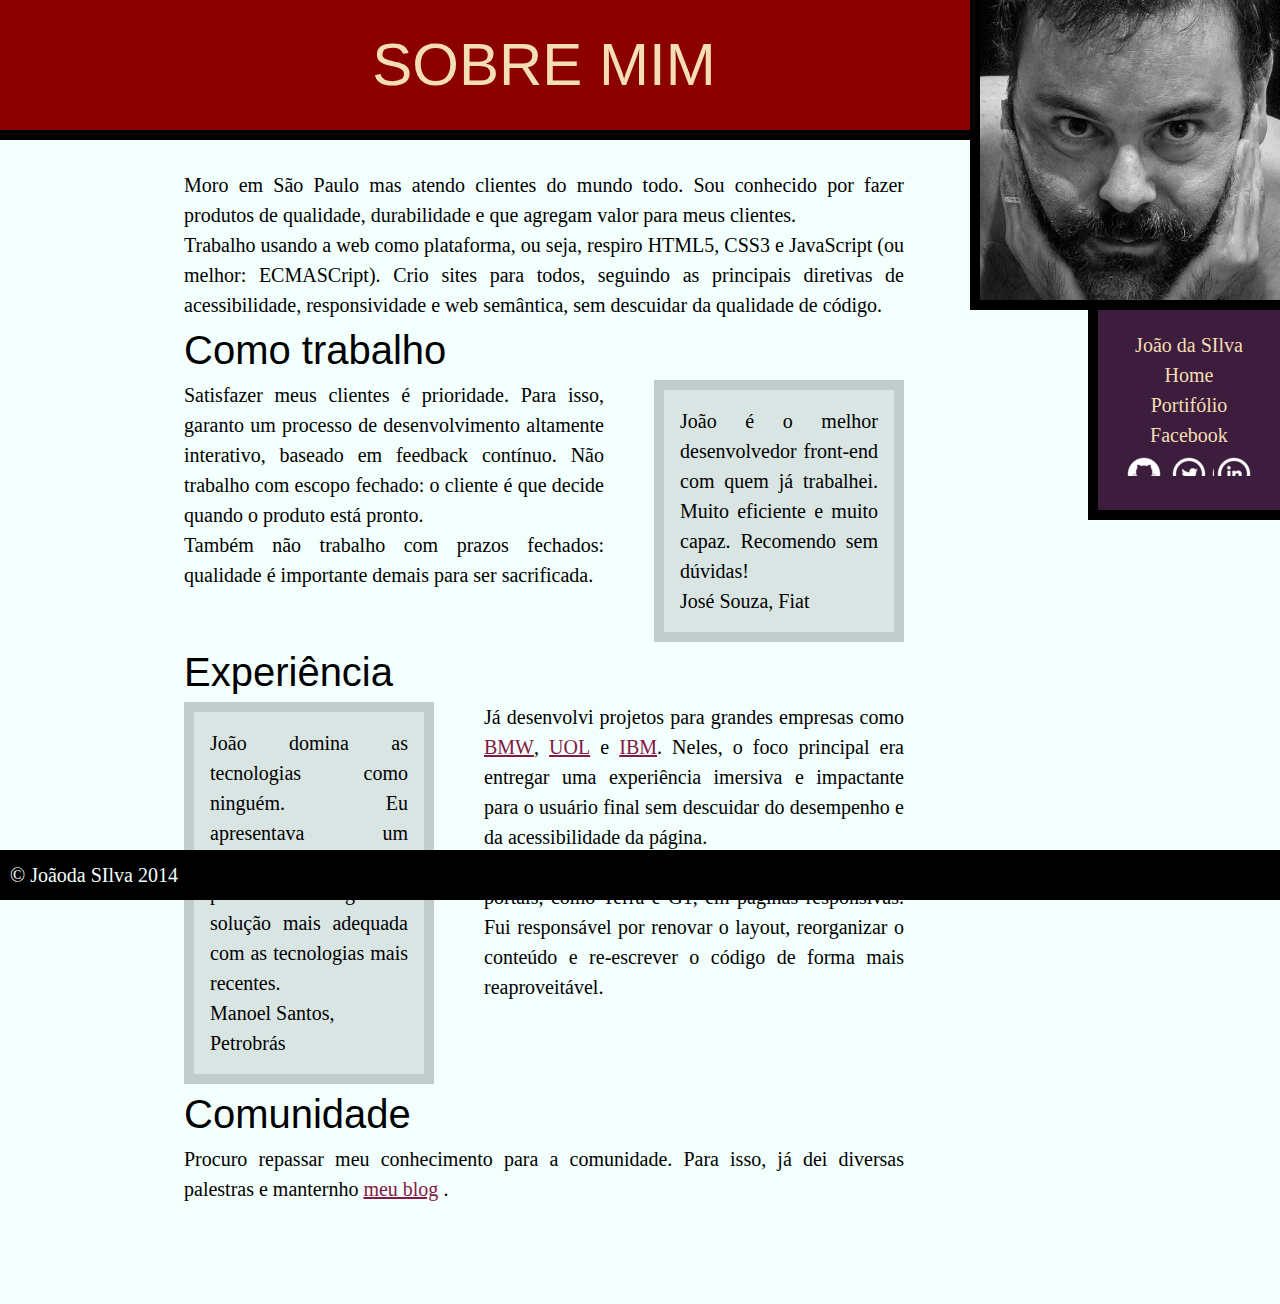
<file: index.html>
<!DOCTYPE html>
<html lang="pt-br">

<head>
    <meta charset="UTF-8">
    <link rel="icon" href="favicon.png">
    <link rel="stylesheet" href="reset.css">
    <link rel="stylesheet" href="style.css">
    <meta name="viewport" content="width=device-width, initial-scale=1.0">
    <title>Biografia João da Silva</title>
</head>

<body>
    <header>
    </header>
    <main>


        <h1 class="titulo">Sobre mim</h1>

        <div class="texto">
            <p>Moro em São Paulo mas atendo clientes do mundo todo. Sou conhecido por fazer produtos de <em>qualidade,
                    durabilidade</em>
                e que <em>agregam valor</em> para meus clientes.</p>
            <p>Trabalho usando a web como plataforma, ou seja, respiro HTML5, CSS3 e JavaScript (ou melhor: ECMASCript).
                Crio
                sites para todos, seguindo as principais diretivas de acessibilidade, responsividade e web semântica,
                sem
                descuidar da qualidade de código.</p>

            <h2>Como trabalho</h2>
            <blockquote class="fiat">
                <p>João é o melhor desenvolvedor front-end com quem já trabalhei. Muito eficiente e muito capaz.
                    Recomendo
                    sem dúvidas!
                </p>
                <cite>José Souza, Fiat</cite>
            </blockquote>


            <p>Satisfazer meus clientes é prioridade. Para isso, garanto um processo de desenvolvimento altamente
                interativo,
                baseado em feedback contínuo. Não trabalho com escopo fechado: o cliente é que decide quando o produto
                está
                pronto.</p>

            <p>Também não trabalho com prazos fechados: qualidade é importante demais para ser sacrificada.</p>

            <h2>Experiência</h2>
            <blockquote class="petrobras">
                <p> João domina as tecnologias como ninguém. Eu apresentava um problema, ele tinha na ponta da língua a
                    solução mais adequada com as tecnologias mais recentes.</p>
                <cite>Manoel Santos, Petrobrás</cite>
            </blockquote>

            <p>Já desenvolvi projetos para grandes empresas como <a href="http://bmw.com.br"> BMW</a>, <a
                    href="http://uol.com.br">UOL</a> e <a href="http://ibm.com.br">IBM</a>. Neles, o foco
                principal era entregar uma
                experiência imersiva e impactante para o usuário final sem descuidar do desempenho e da acessibilidade
                da
                página.</p>
            <p>Também já fui contratado para transformar grandes portais, como Terra e G1, em páginas responsivas. Fui
                responsável por renovar o layout, reorganizar o conteúdo e re-escrever o código de forma mais
                reaproveitável.
            </p>

            <h2>Comunidade</h2>

            <p>Procuro repassar meu conhecimento para a comunidade. Para isso, já dei diversas palestras e manternho
                <a href="blog.html"> meu blog</a> .
            </p>
        </div>
    </main>
    <img src="eu.jpg" alt="foto de João da Silva">
    <aside class="navegacao-site">

        <nav>
            <h1><strong> João da SIlva</strong></h1>
            <ul>
                <li> <a href="index.html">Home</a></li>
                <li><a href="portifolio.html">Portifólio</a></li>
                <li><a href="">Facebook</a></li>
            </ul>
        </nav>
        <ul class="icones">
            <li class="github"><a href="#">GitHub</a></li>
            <li class="twitter"> <a href="#">Twitter</a> </li>
            <li class="linkedin"> <a href="#">Linkedin</a></li>
        </ul>
    </aside>
    <footer>
        &copy; Joãoda SIlva 2014
    </footer>

</body>

</html>
</file>
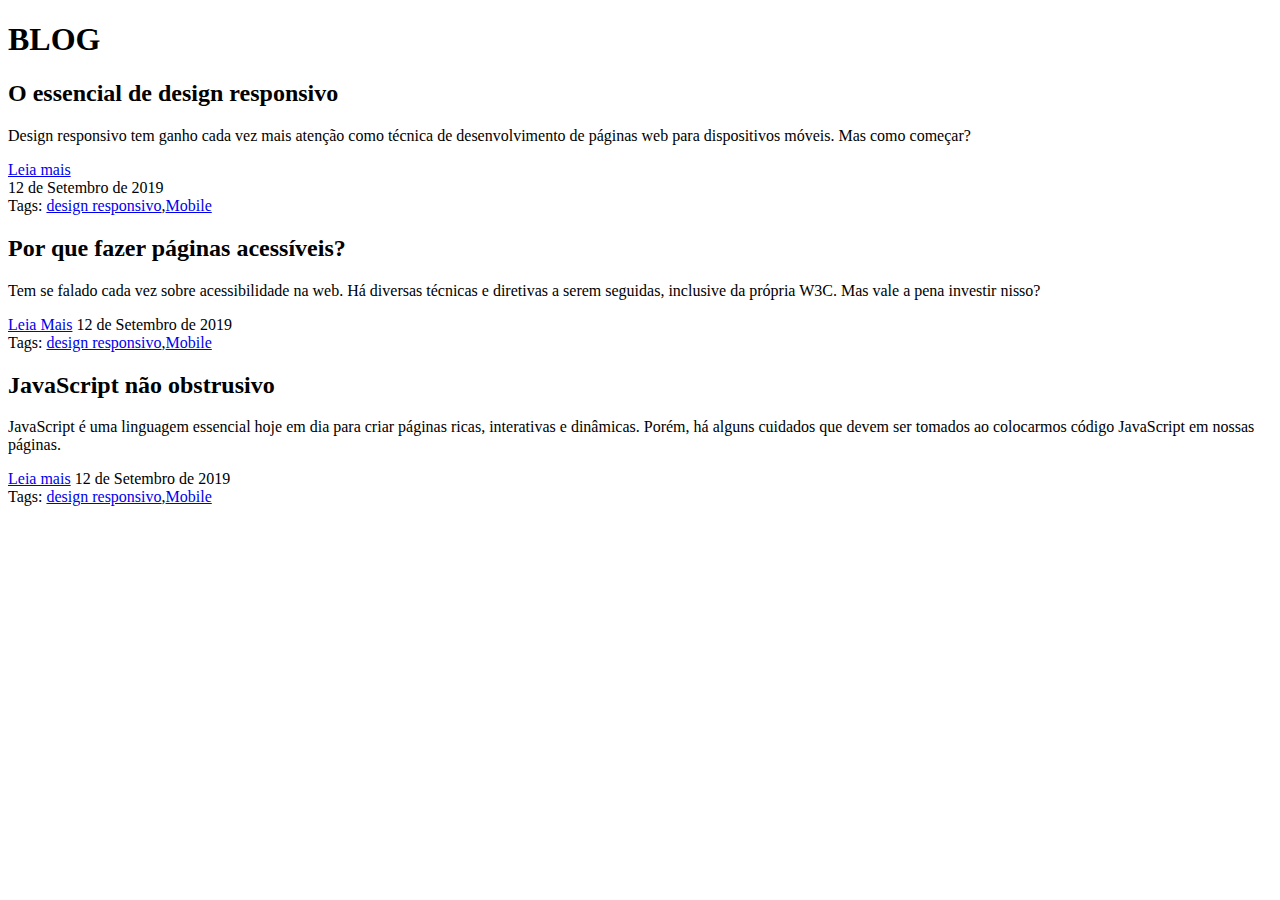
<file: blog.html>
<!DOCTYPE html>
<html lang="pt-br">

<head>
    <meta charset="UTF-8">
    <link rel="icon" href="favicon.png">
    <meta name="viewport" content="width=device-width, initial-scale=1.0">
    <title>Blog do Joao</title>
</head>

<body>
    <main>
    <h1>BLOG</h1>
    <article>
        <h2>O essencial de design responsivo</h2>

        <p>Design responsivo tem ganho cada vez mais atenção como técnica de desenvolvimento de páginas web para
            dispositivos móveis. Mas como começar?</p>
        <a href="#">Leia mais</a><br>
        <time datetime="2019-09-12">12 de Setembro de 2019</time>
        <footer>Tags: <a href="#">design responsivo</a>,<a href="#">Mobile</a>

        </footer>
    </article>
    <article>
        <h2>Por que fazer páginas acessíveis?</h2>

        <p>Tem se falado cada vez sobre acessibilidade na web. Há diversas técnicas e diretivas a serem seguidas,
            inclusive da própria W3C. Mas vale a pena investir nisso?</p>
        <a href="#">Leia Mais</a>
        <time datetime="2019-09-12">12 de Setembro de 2019</time>
        <footer>Tags: <a href="#">design responsivo</a>,<a href="#">Mobile</a>
    </article>
    <article>
        <h2>JavaScript não obstrusivo</h2>

        <p>JavaScript é uma linguagem essencial hoje em dia para criar páginas ricas, interativas e dinâmicas. Porém, há
            alguns cuidados que devem ser tomados ao colocarmos código JavaScript em nossas páginas.</p>
        <a href="#">Leia mais</a>
        <time datetime="2019-09-12">12 de Setembro de 2019</time>
        <footer>Tags: <a href="#">design responsivo</a>,<a href="#">Mobile</a>

    </article>
</main>
</body>

</html>
</file>
<file: style.css>
body{
    background-color:#F2FFFC;
    font-size: 20px;
    line-height: 1.5;
}

 .titulo{
    font-size: 60px;
    background-color: darkred;
    color: wheat;
    text-transform: uppercase;
    font-family: "Open Sans" ,  sans-serif;
    padding: 20px;
    border-bottom: 10px solid black;
    text-align: center;
    
}
.texto{
    width: 720px;
    margin:auto;
    padding: 30px;
    padding-bottom: 100px;

}
main{
    
    ;
    
}
h2{
    font-size: 40px;
    font-family: "Open Sans" , sans-serif;
    clear:both;
    
}

p{
    font-family: "Times New Roman" , serif;
    text-align: justify;
}
 blockquote {
     background-color: #d9e5e3;
     padding: 16px;
     border:10px solid #c2ccca;
     width: 250px;
     margin: 0;
     box-sizing: border-box;
     float: left;
 }
 .fiat{
     float: right;
     margin-left: 50px;

 }

 .petrobras{
     float: left;
     margin-right: 50px;

 }



 footer{
     background-color: black;
     color:#F2FFFC;
     padding: 10px;
     clear: both;
     position: fixed;
     bottom: 0;
     width: 100%;
 }

 a{
     color: #851944;
     font-family: "Open Sans Condensed";
 }
ul li a{
    color:inherit;
    text-decoration: none;
}
.navegacao-site{
    background-color: #3C1D3D;
    color: wheat;
   text-align: center;
   padding: 20px;
}
.icones li{
    display:inline;
}

.icones a{
 
    width: 40px;
    height: 40px;
    display: inline-block;
    text-indent: -9999px;
    display: no-repeat;
}

.github{
    background-image: url(github.png);
}

.twitter{
    background-image: url(twitter.png);
}

.linkedin{
    background-image: url(linkedin.png);
}

aside, img {
    float: right;

    box-sizing: border-box;
    border-left: 10px solid black;
    border-bottom: 10px solid black;
}

aside{
    clear: right;
    box-sizing:border-box ;
    width: 15%;
    position: relative;
    top: 310px;
}
main{
    float: left;
    width: 85%;
}

img{
    position: absolute;
    top: 0;
    right: 0;
}
</file>
